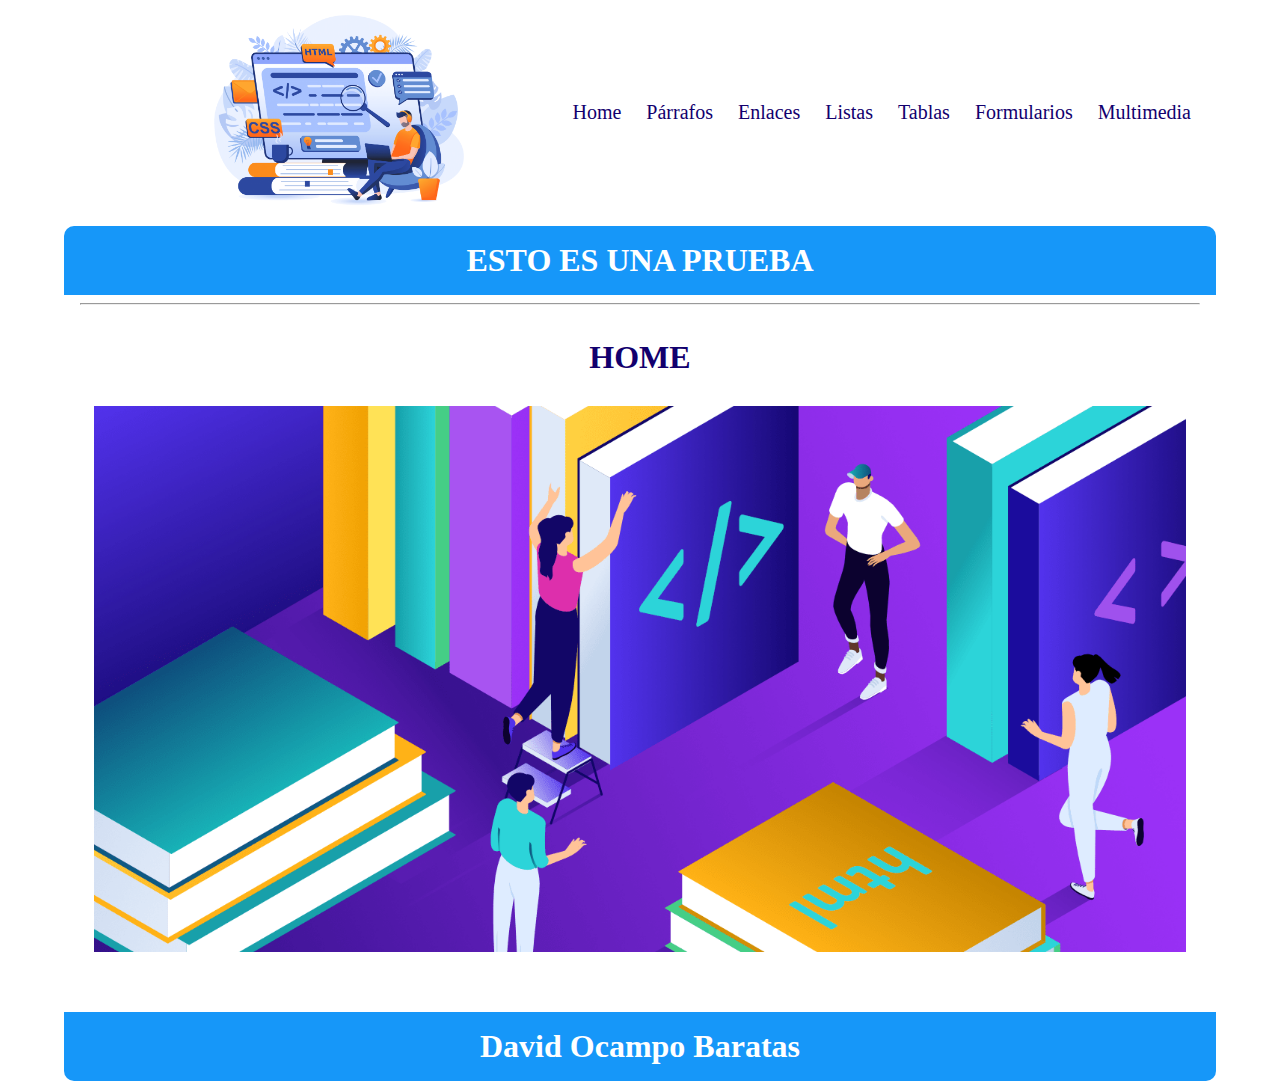
<file: index.html>
<!DOCTYPE html>
<html lang="en">

<head>
    <meta charset="UTF-8">
    <meta name="viewport" content="width=device-width, initial-scale=1.0">
    <title>Curso HTML5-CSS3</title>
    <link rel="stylesheet" href="css/style.css">
</head>

<body>
    <div class="container shadow">
        <header>
            <div class="row align-items-center">
                <div class="col-3 img-padding"><img src="img/logoindex.png" alt="logo" width="250"></div>
                <div class="col-9">
                    <span id="btnmenu" onclick="opendrawer()">&#9776;</span>
                    <nav id="menu">
                        <ul class="text-right">
                            <li>
                                <a href="index.html">
                                    Home
                                </a>
                            </li>
                            <li>
                                <a href="parrafos.html">
                                    Párrafos
                                </a>
                            </li>
                            <li>
                                <a href="enlaces.html">
                                    Enlaces
                                </a>
                            </li>
                            <li>
                                <a href="listas.html">
                                    Listas
                                </a>
                            </li>
                            <li>
                                <a href="tablas.html">
                                    Tablas
                                </a>
                            </li>
                            <li>
                                <a href="formularios.html">
                                    Formularios
                                </a>
                            </li>
                            <li>
                                <a href="multimedia.html">
                                    Multimedia
                                </a>
                            </li>
                        </ul>
                    </nav>
                </div>
            </div>
        </header>
        <main class="shadow">
            <div>
                <h1 class="bg-azul-o text-center text-white py-3 div-radius"> ESTO ES UNA PRUEBA </h1>
            </div>
            <div class="px-3">
                <hr>
            </div>
            <div class="py-3">
                <div id="home">
                    <h1 class="text-center">HOME</h1>
                    <img src="img/logohome.png" alt="logohtmlcss">
                </div>
                
            </div>
        </main>
        <footer>
            <h1 class="bg-azul-o text-center text-white py-3"> David Ocampo Baratas </h1>
            
        </footer>
    </div>
    <script>
        function opendrawer() {
            document.getElementById('menu').style.display = 'block';
            document.getElementById('menu').style.witdh = '100%';
        }
    </script>
   
</body>

</html>
</file>
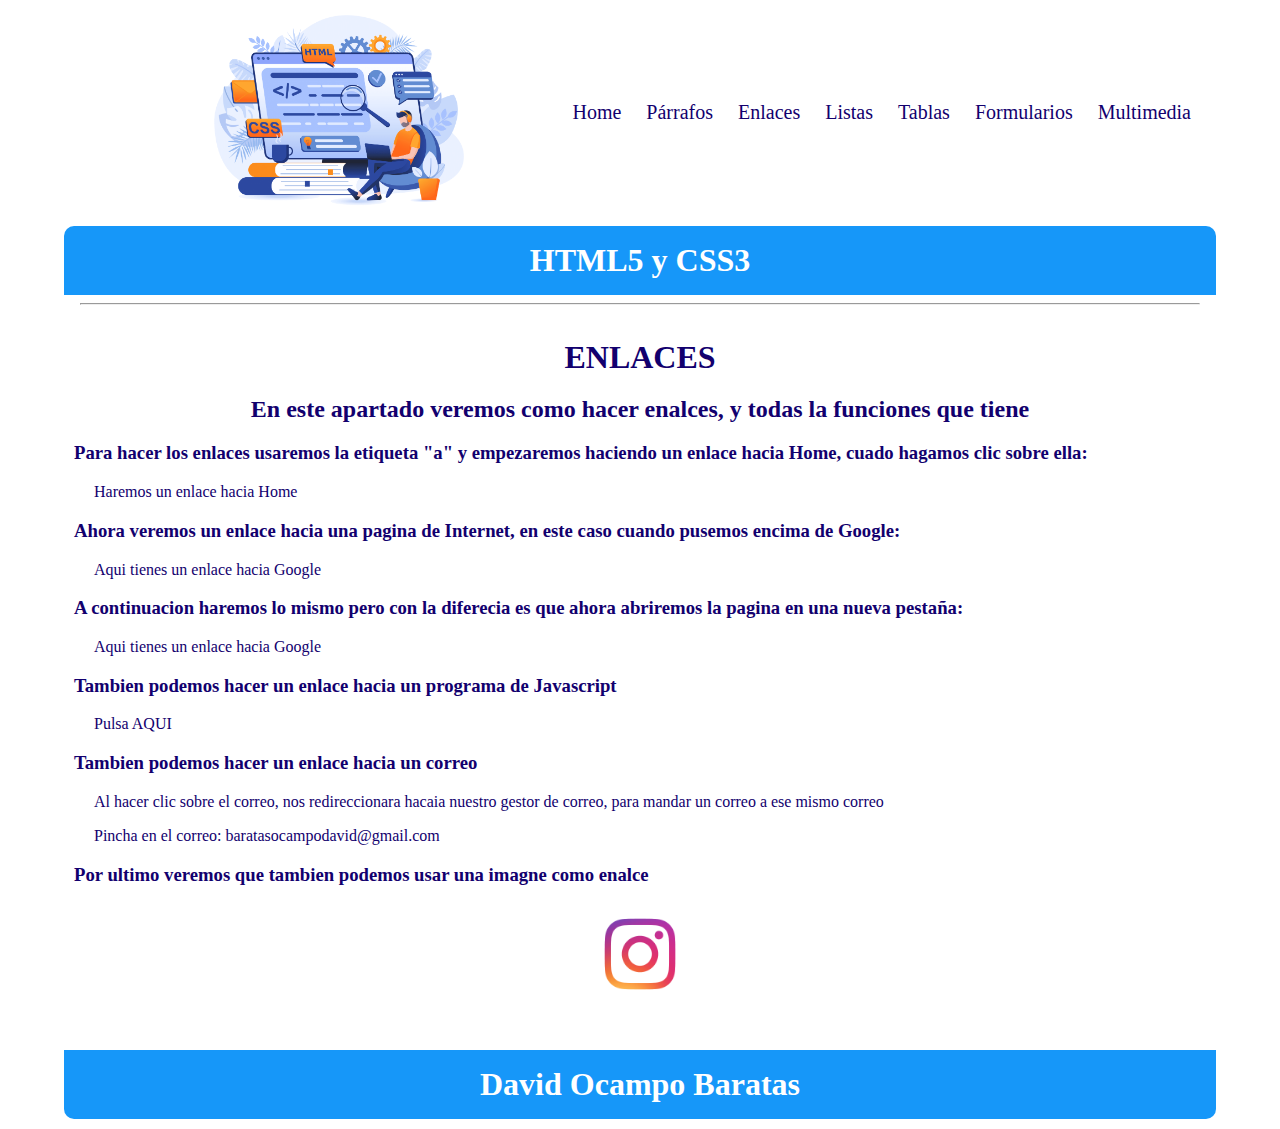
<file: enlaces.html>
<!DOCTYPE html>
<html lang="en">

<head>
    <meta charset="UTF-8">
    <meta name="viewport" content="width=device-width, initial-scale=1.0">
    <title>Curso HTML5-CSS3</title>
    <link rel="stylesheet" href="css/style.css">
</head>

<body>
    <div class="container shadow">
        <header>
            <div class="row align-items-center">
                <div class="col-3 img-padding"><img src="img/logoindex.png" alt="logo" width="250"></div>
                <div class="col-9">
                    <span id="btnmenu" onclick="opendrawer()">&#9776;</span>
                    <nav id="menu">
                        <ul class="text-right">
                            <li>
                                <a href="index.html">
                                    Home
                                </a>
                            </li>
                            <li>
                                <a href="parrafos.html">
                                    Párrafos
                                </a>
                            </li>
                            <li>
                                <a href="enlaces.html">
                                    Enlaces
                                </a>
                            </li>
                            <li>
                                <a href="listas.html">
                                    Listas
                                </a>
                            </li>
                            <li>
                                <a href="tablas.html">
                                    Tablas
                                </a>
                            </li>
                            <li>
                                <a href="formularios.html">
                                    Formularios
                                </a>
                            </li>
                            <li>
                                <a href="multimedia.html">
                                    Multimedia
                                </a>
                            </li>
                        </ul>
                    </nav>
                </div>
            </div>
        </header>
        <main class="shadow">
            <div>
                <h1 class="bg-azul-o text-center text-white py-3 div-radius"> HTML5 y CSS3 </h1>
            </div>
            <div class="px-3">
                <hr>
            </div>
            <div class="py-3">
                <div id="enlaces">

                    <h1 class="text-center">ENLACES</h1>
                    <h2 class="text-center">En este apartado veremos como hacer enalces, y todas la funciones que tiene</h2>

                    <h3>Para hacer los enlaces usaremos la etiqueta "a" y empezaremos haciendo un enlace hacia Home, cuado hagamos clic sobre ella: </h3>
                    <p>&nbsp;&nbsp;&nbsp;&nbsp;&nbsp;Haremos un enlace hacia <a href="index.html" class = "enalce">Home</a></p>
            
                    <h3>Ahora veremos un enlace hacia una pagina de Internet, en este caso cuando pusemos encima de Google:</h3>
                    <p>&nbsp;&nbsp;&nbsp;&nbsp;&nbsp;Aqui tienes un enlace hacia <a href="https://www.google.com/">Google</a></p>

                    <h3>A continuacion haremos lo mismo pero con la diferecia es que ahora abriremos la pagina en una nueva pestaña:</h3>
                    <p>&nbsp;&nbsp;&nbsp;&nbsp;&nbsp;Aqui tienes un enlace hacia <a href="https://www.google.com/" target="_blank">Google</a></p>

                    <h3>Tambien podemos hacer un enlace hacia un programa de Javascript</h3>
                    <p>&nbsp;&nbsp;&nbsp;&nbsp;&nbsp;Pulsa <a href="javascript:alert('Esto es un Javascript')">AQUI</a></p>

                    <h3>Tambien podemos hacer un enlace hacia un correo</h3>
                    <p>&nbsp;&nbsp;&nbsp;&nbsp;&nbsp;Al hacer clic sobre el correo, nos redireccionara hacaia nuestro gestor de correo, para mandar un correo a ese mismo correo</p>
                    <p>&nbsp;&nbsp;&nbsp;&nbsp;&nbsp;<a href="mailto:baratasocampodavid@gmail.com">Pincha en el correo: baratasocampodavid@gmail.com</a></p>

                    <h3>Por ultimo veremos que tambien podemos usar una imagne como enalce</h3>
                    <p class="text-center"> <a href="https://instagram.com/__ocampo._?igshid=OGQ5ZDc2ODk2ZA=="><img class="fotoenlace" src="img/enlacefoto.png"></a></p>


                </div>
                
            </div>
        </main>
        <footer>
            <h1 class="bg-azul-o text-center text-white py-3"> David Ocampo Baratas </h1>
            
        </footer>
    </div>
    <script>
        function opendrawer() {
            document.getElementById('menu').style.display = 'block';
            document.getElementById('menu').style.witdh = '100%';
        }
    </script>
   
</body>

</html>
</file>
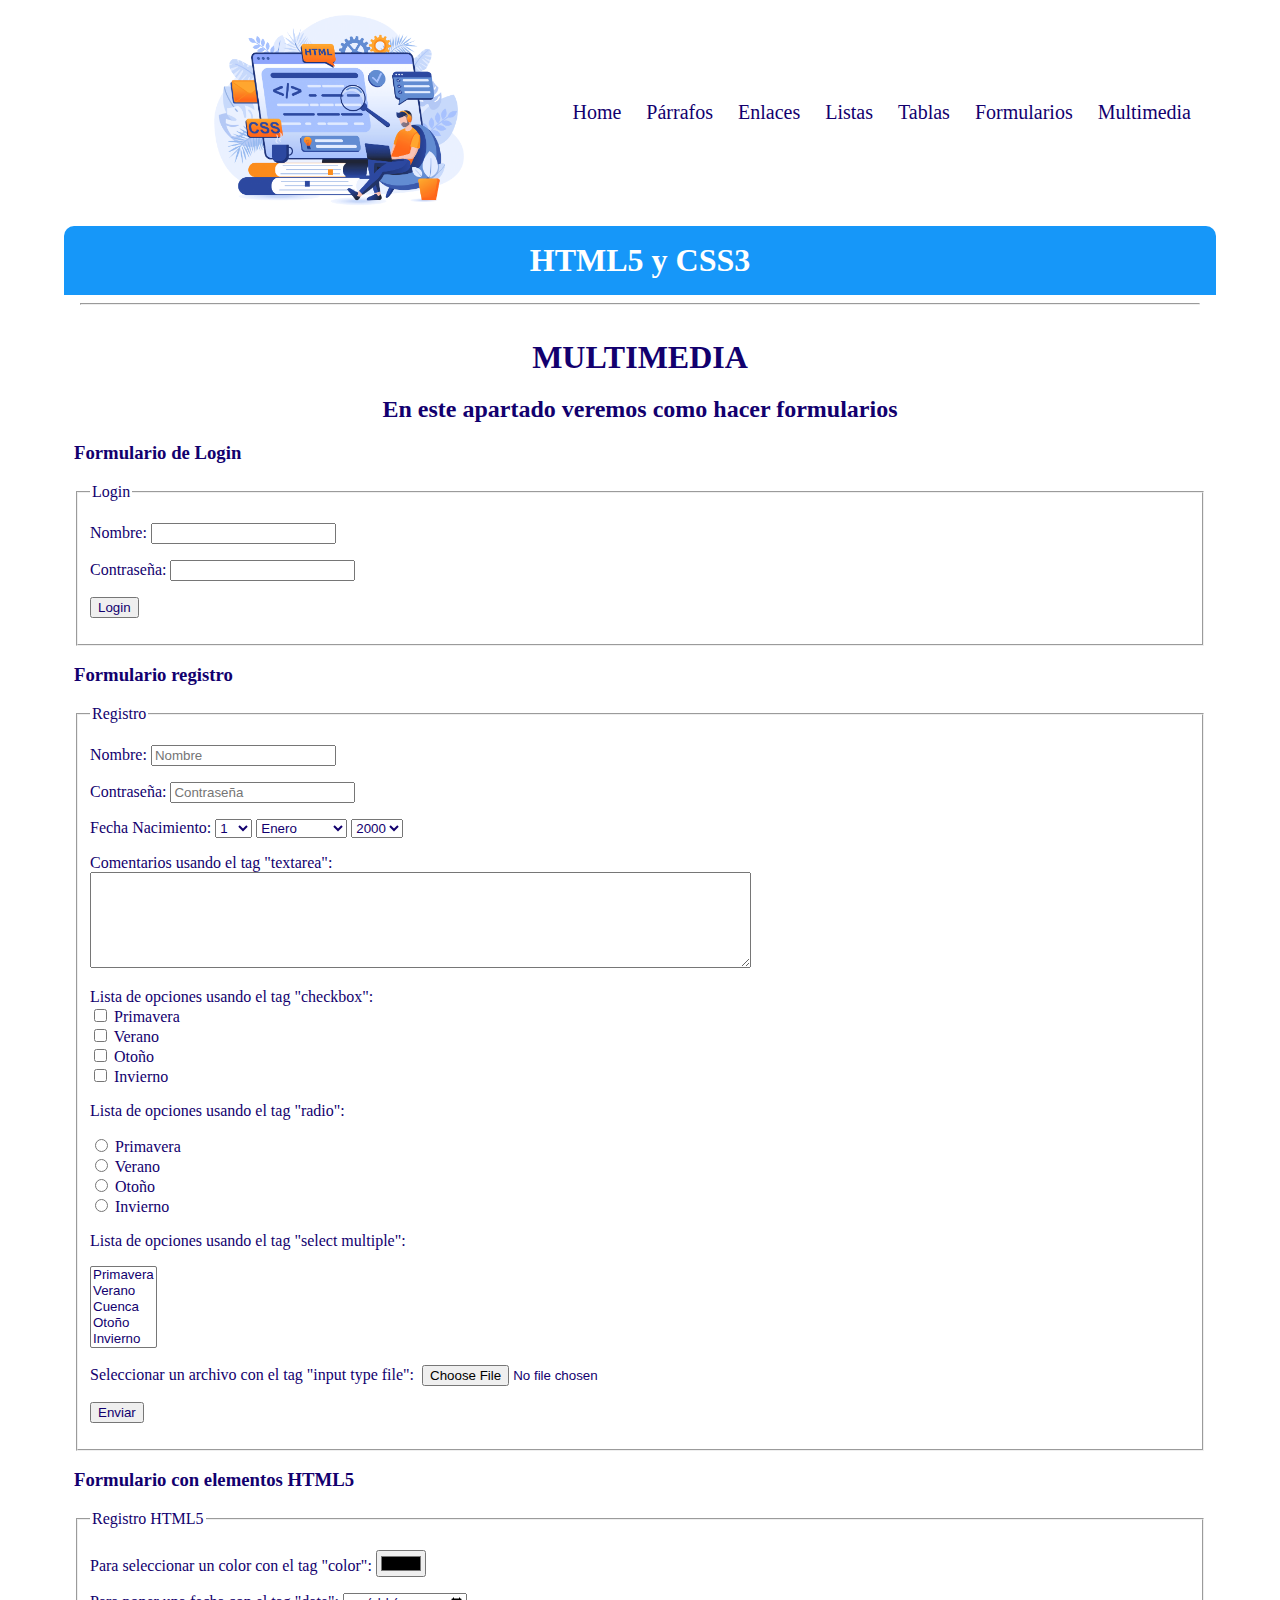
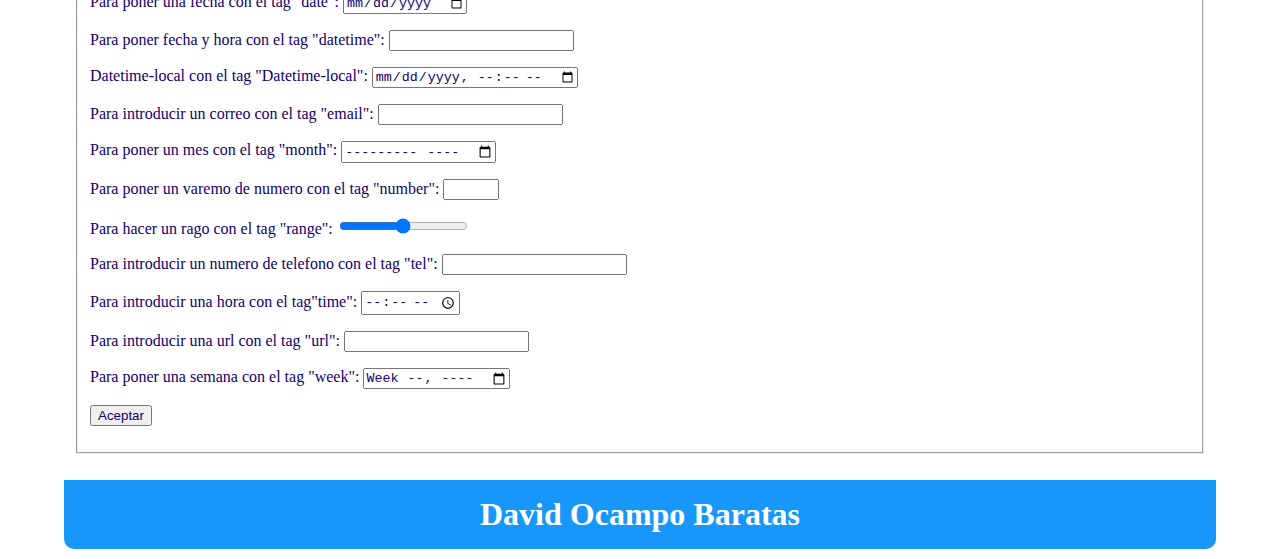
<file: formularios.html>
<!DOCTYPE html>
<html lang="en">

<head>
    <meta charset="UTF-8">
    <meta name="viewport" content="width=device-width, initial-scale=1.0">
    <title>Curso HTML5-CSS3</title>
    <link rel="stylesheet" href="css/style.css">
</head>

<body>
    <div class="container shadow">
        <header>
            <div class="row align-items-center">
                <div class="col-3 img-padding"><img src="img/logoindex.png" alt="logo" width="250"></div>
                <div class="col-9">
                    <span id="btnmenu" onclick="opendrawer()">&#9776;</span>
                    <nav id="menu">
                        <ul class="text-right">
                            <li>
                                <a href="index.html">
                                    Home
                                </a>
                            </li>
                            <li>
                                <a href="parrafos.html">
                                    Párrafos
                                </a>
                            </li>
                            <li>
                                <a href="enlaces.html">
                                    Enlaces
                                </a>
                            </li>
                            <li>
                                <a href="listas.html">
                                    Listas
                                </a>
                            </li>
                            <li>
                                <a href="tablas.html">
                                    Tablas
                                </a>
                            </li>
                            <li>
                                <a href="formularios.html">
                                    Formularios
                                </a>
                            </li>
                            <li>
                                <a href="multimedia.html">
                                    Multimedia
                                </a>
                            </li>
                        </ul>
                    </nav>
                </div>
            </div>
        </header>
        <main class="shadow">
            <div>
                <h1 class="bg-azul-o text-center text-white py-3 div-radius"> HTML5 y CSS3 </h1>
            </div>
            <div class="px-3">
                <hr>
            </div>
            <div class="py-3">
                <div id="formularios" class="py-3">
                    <h1 class="text-center">MULTIMEDIA</h1>
                    <h2 class="text-center">En este apartado veremos como hacer formularios</h2>

                    <form>
                        <h3>Formulario de Login</h3>
                        <fieldset>
                            <legend>
                                Login
                            </legend>
                            <p>Nombre: <input type="text" name="nombre"></p>
                            <p>Contraseña: <input type="password" name="contrasena"></p>
                            <p><input type="submit" value="Login"></p>
                        </fieldset>

                    </form>

                    <form>
                        <h3>Formulario registro</h3>
                        <fieldset>
                            <legend>
                                Registro
                            </legend>
                            <p>Nombre: <input type="text" name="nombre" placeholder="Nombre"></p>
                            <p>Contraseña: <input type="password" name="clave" placeholder="Contraseña"></p>
                            <p>Fecha Nacimiento:
                                <select name="dia">
                                    <option value="1">1</option>
                                    <option value="2">2</option>
                                    <option value="3">3</option>
                                    <option value="4">4</option>
                                    <option value="5">5</option>
                                    <option value="6">6</option>
                                    <option value="7">7</option>
                                    <option value="8">8</option>
                                    <option value="9">9</option>
                                    <option value="10">10</option>
                                    <option value="11">11</option>
                                    <option value="12">12</option>
                                    <option value="13">13</option>
                                    <option value="14">14</option>
                                    <option value="15">15</option>
                                    <option value="16">16</option>
                                    <option value="17">17</option>
                                    <option value="18">18</option>
                                    <option value="19">19</option>
                                    <option value="20">20</option>
                                    <option value="21">21</option>
                                    <option value="22">22</option>
                                    <option value="23">23</option>
                                    <option value="24">24</option>
                                    <option value="25">25</option>
                                    <option value="26">26</option>
                                    <option value="27">27</option>
                                    <option value="28">28</option>
                                    <option value="29">29</option>
                                    <option value="30">30</option>
                                    <option value="31">31</option>
                                </select>
                                <select name="mes">
                                    <option value="1">Enero</option> 
                                        <option value="2">Febrero</option> 
                                        <option value="3">Marzo</option> 
                                        <option value="4">Abril</option> 
                                        <option value="5">Mayo</option> 
                                        <option value="6">Junio</option> 
                                        <option value="7">Julio</option> 
                                        <option value="8">Agosto</option> 
                                        <option value="9">Septiembre</option>
                                        <option value="10">Octubre</option>
                                        <option value="11">Noviembre</option> 
                                        <option value="12">Diciembre</option>
                                </select>
                                <select name="ano">
                                    <option value="2000">2000</option> 
                                        <option value="2001">2001</option> 
                                        <option value="2002">2002</option> 
                                        <option value="2003">2003</option> 
                                        <option value="2004">2004</option> 
                                        <option value="2005">2005</option> 
                                        <option value="2006">2006</option> 
                                        <option value="2007">2007</option> 
                                        <option value="2008">2008</option> 
                                        <option value="2009">2009</option> 
                                        <option value="2010">2010</option> 
                                        <option value="2011">2011</option> 
                                        <option value="2012">2012</option> 
                                        <option value="2013">2013</option> 
                                        <option value="2014">2014</option> 
                                        <option value="2015">2015</option> 
                                        <option value="2016">2016</option> 
                                        <option value="2017">2017</option> 
                                        <option value="2018">2018</option> 
                                        <option value="2019">2019</option> 
                                        <option value="2020">2020</option> 
                                        <option value="2021">2021</option> 
                                        <option value="2022">2022</option> 
                                        <option value="2023">2023</option>
                                </select>
                            <p>Comentarios usando el tag "textarea":<br><textarea name="comentario" cols="80" rows="6"></textarea></p>
                            <p>Lista de opciones usando el tag "checkbox":<br>
                                <input type="checkbox" name="Primavera"> Primavera <br>
                                <input type="checkbox" name="Verano"> Verano <br>
                                <input type="checkbox" name="Otoño"> Otoño <br>
                                <input type="checkbox" name="Invierno"> Invierno <br>
                            </p>
                            <p>Lista de opciones usando el tag "radio":</p>
                            <input type="radio" name="Primavera"> Primavera <br>
                            <input type="radio" name="Verano"> Verano <br>
                            <input type="radio" name="Otoño"> Otoño <br>
                            <input type="radio" name="Invierno"> Invierno <br></p>
                            <p>Lista de opciones usando el tag "select multiple":<br></p>
                            <select name="provincia" multiple size="5">
                                <option value="Primavera">Primavera</option>
                                <option value="Verano">Verano</option>
                                <option value="Cuenca">Cuenca</option>
                                <option value="Otoño">Otoño</option>
                                <option value="Invierno">Invierno</option>
                            </select>
                            <p>Seleccionar un archivo con el tag "input type file": &nbsp;<input type="file" name="archivo"></p>
                            <p><input type="submit" value="Enviar"></p>
                        </fieldset>
                    </form>

                    
                    <h3>Formulario con elementos HTML5</h3>
                    <form>
                        <fieldset>
                            <legend>Registro HTML5</legend>
                            <p><label for="">Para seleccionar un color con el tag "color":</label> <input type="color" name="color"></p>
                            <p><label for="">Para poner una fecha con el tag "date":</label> <input type="date" name="date"></p>
                            <p><label for="">Para poner fecha y hora con el tag "datetime":</label> <input type="datetime" name="datetime"></p>
                            <p><label for="">Datetime-local con el tag "Datetime-local":</label> <input type="datetime-local" name="datetime-local"
                                    id=""></p>
                            <p><label for="">Para introducir un correo con el tag "email":</label> <input type="email" name="email"></p>
                            <p><label for="">Para poner un mes con el tag "month":</label> <input type="month" name="month"></p>
                            <p><label for="">Para poner un varemo de numero con el tag "number":</label> <input type="number" name="number" step="1" min="0" max="10"></p>
                            <p><label for="">Para hacer un rago con el tag "range":</label> <input type="range" name="range" step="2" min="0" max="100 "></p>
                            <p><label for="">Para introducir un numero de telefono con el tag "tel":</label> <input type="tel" name="tel"></p>
                            <p><label for="">Para introducir una hora con el tag"time":</label> <input type="time" name="time"></p>
                            <p><label for="">Para introducir una url con el tag "url":</label> <input type="url" name="url"></p>
                            <p><label for="">Para poner una semana con el tag "week":</label> <input type="week" name="week"></p>
                            <p><input type="submit" value="Aceptar"></p>
                        </fieldset>
                    </form>
                </div>
            </div>
        </main>
        <footer>
            <h1 class="bg-azul-o text-center text-white py-3"> David Ocampo Baratas </h1>
            
        </footer>
    </div>
    <script>
        function opendrawer() {
            document.getElementById('menu').style.display = 'block';
            document.getElementById('menu').style.witdh = '100%';
        }
    </script>
   
</body>

</html>
</file>
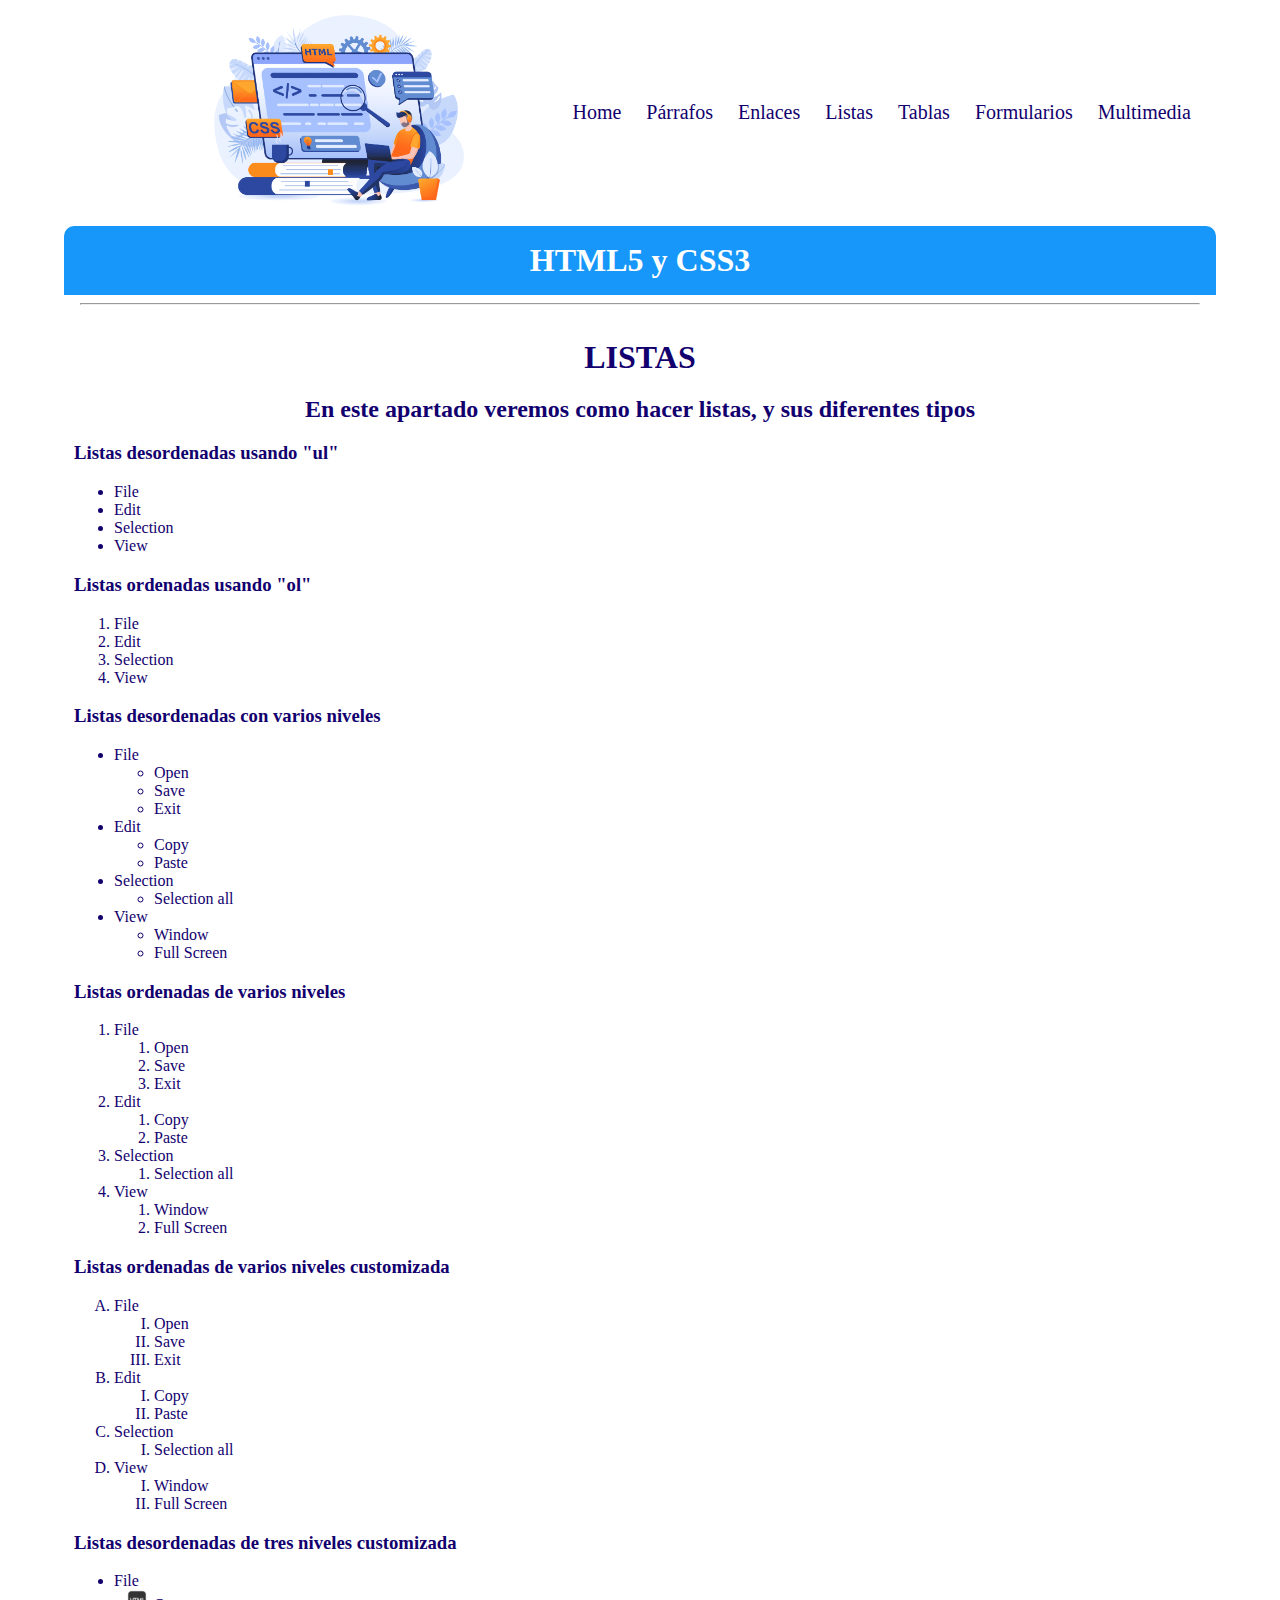
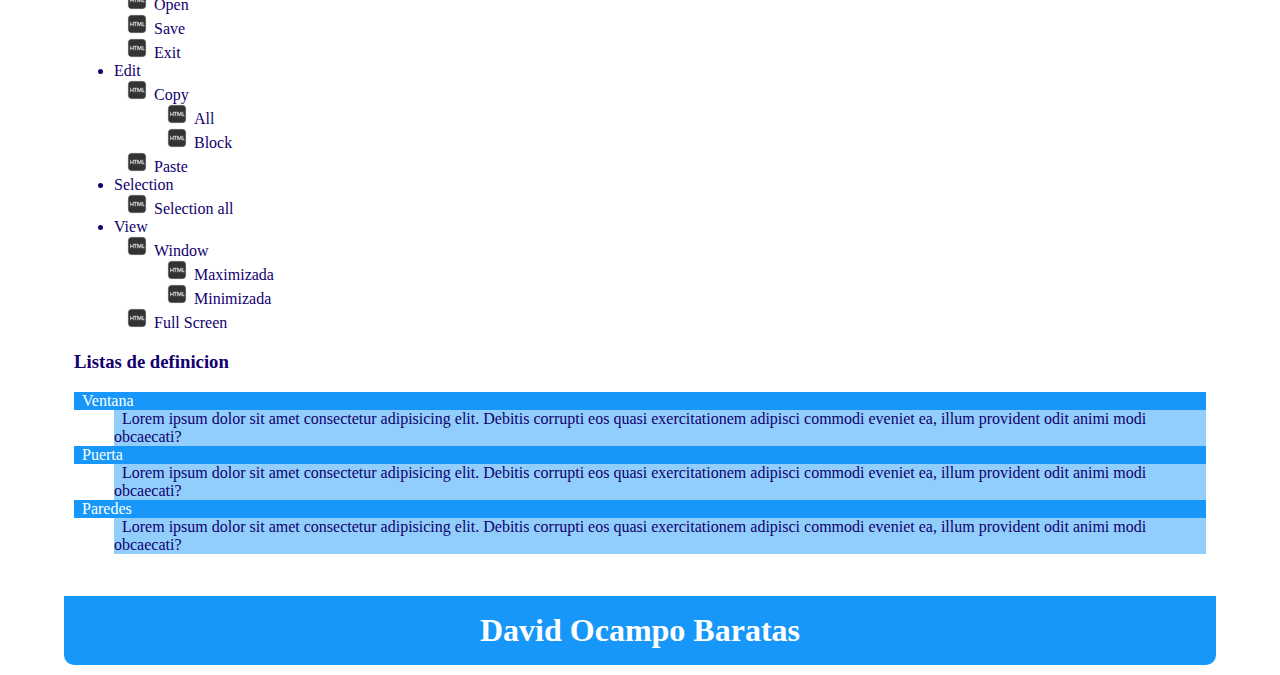
<file: listas.html>
<!DOCTYPE html>
<html lang="en">

<head>
    <meta charset="UTF-8">
    <meta name="viewport" content="width=device-width, initial-scale=1.0">
    <title>Curso HTML5-CSS3</title>
    <link rel="stylesheet" href="css/style.css">
</head>

<body>
    <div class="container shadow">
        <header>
            <div class="row align-items-center">
                <div class="col-3 img-padding"><img src="img/logoindex.png" alt="logo" width="250"></div>
                <div class="col-9">
                    <span id="btnmenu" onclick="opendrawer()">&#9776;</span>
                    <nav id="menu">
                        <ul class="text-right">
                            <li>
                                <a href="index.html">
                                    Home
                                </a>
                            </li>
                            <li>
                                <a href="parrafos.html">
                                    Párrafos
                                </a>
                            </li>
                            <li>
                                <a href="enlaces.html">
                                    Enlaces
                                </a>
                            </li>
                            <li>
                                <a href="listas.html">
                                    Listas
                                </a>
                            </li>
                            <li>
                                <a href="tablas.html">
                                    Tablas
                                </a>
                            </li>
                            <li>
                                <a href="formularios.html">
                                    Formularios
                                </a>
                            </li>
                            <li>
                                <a href="multimedia.html">
                                    Multimedia
                                </a>
                            </li>
                        </ul>
                    </nav>
                </div>
            </div>
        </header>
        <main class="shadow">
            <div>
                <h1 class="bg-azul-o text-center text-white py-3 div-radius"> HTML5 y CSS3 </h1>
            </div>
            <div class="px-3">
                <hr>
            </div>
            <div class="py-3">
                <div id="enlaces">

                    <h1 class="text-center">LISTAS</h1>
                    <h2 class="text-center">En este apartado veremos como hacer listas, y sus diferentes tipos</h2>

                    <h3>Listas desordenadas usando "ul"</h3>
                    <ul>
                        <li>File</li>
                        <li>Edit</li>
                        <li>Selection</li>
                        <li>View</li>
                    </ul>

                    <h3>Listas ordenadas usando "ol"</h3>
                    <ol>
                        <li>File</li>
                        <li>Edit</li>
                        <li>Selection</li>
                        <li>View</li>
                    </ol>

                    <h3>Listas desordenadas con varios niveles</h3>
                    <ul>
                        <li>File
                            <ul>
                                <li>Open</li>
                                <li>Save</li>
                                <li>Exit</li>
                            </ul>
                        </li>
                        <li>Edit
                            <ul>
                                <li>Copy</li>
                                <li>Paste</li>
                            </ul>
                        </li>
                        <li>Selection
                            <ul>
                                <li>Selection all</li>
                            </ul>
                        </li>
                        <li>View
                            <ul>
                                <li>Window</li>
                                <li>Full Screen</li>
                            </ul>
                        </li>
                    </ul>

                    <h3>Listas ordenadas de varios niveles</h3>
                    <ol>
                        <li>File
                            <ol>
                                <li>Open</li>
                                <li>Save</li>
                                <li>Exit</li>
                            </ol>
                        </li>
                        <li>Edit
                            <ol>
                                <li>Copy</li>
                                <li>Paste</li>
                            </ol>
                        </li>
                        <li>Selection
                            <ol>
                                <li>Selection all</li>
                            </ol>
                        </li>
                        <li>View
                            <ol>
                                <li>Window</li>
                                <li>Full Screen</li>
                            </ol>
                        </li>
                    </ol>

                    <h3>Listas ordenadas de varios niveles customizada</h3>
                    <div id="listaOdenadaCustom">
                        <ol>
                            <li>File
                                <ol>
                                    <li>Open</li>
                                    <li>Save</li>
                                    <li>Exit</li>
                                </ol>
                            </li>
                            <li>Edit
                                <ol>
                                    <li>Copy</li>
                                    <li>Paste</li>
                                </ol>
                            </li>
                            <li>Selection
                                <ol>
                                    <li>Selection all</li>
                                </ol>
                            </li>
                            <li>View
                                <ol>
                                    <li>Window</li>
                                    <li>Full Screen</li>
                                </ol>
                            </li>
                        </ol>
                    </div>

                    <h3>Listas desordenadas de tres niveles customizada</h3>
                    <div id="listaDesordenadaCustom">
                        <ul>
                            <li>File
                                <ul>
                                    <li>Open</li>
                                    <li>Save</li>
                                    <li>Exit</li>
                                </ul>
                            </li>
                            <li>Edit
                                <ul>
                                    <li>Copy
                                        <ul>
                                            <li>All</li>
                                            <li>Block</li>
                                        </ul>
                                    </li>
                                    <li>Paste</li>
                                </ul>
                            </li>
                            <li>Selection
                                <ul>
                                    <li>Selection all</li>
                                </ul>
                            </li>
                            <li>View
                                <ul>
                                    <li>Window
                                        <ul>
                                            <li>Maximizada</li>
                                            <li>Minimizada</li>
                                        </ul>
                                    </li>
                                    <li>Full Screen</li>
                                </ul>
                            </li>
                        </ul>
                    </div>
                    
                    <h3>Listas de definicion</h3>
                    <dl id="listaDefinicion">
                        <dt>&nbsp;&nbsp;Ventana</dt>
                        <dd>&nbsp;&nbsp;Lorem ipsum dolor sit amet consectetur adipisicing elit. Debitis corrupti eos quasi exercitationem adipisci commodi eveniet ea, illum provident odit animi modi obcaecati?</dd>

                        <dt>&nbsp;&nbsp;Puerta</dt>
                        <dd>&nbsp;&nbsp;Lorem ipsum dolor sit amet consectetur adipisicing elit. Debitis corrupti eos quasi exercitationem adipisci commodi eveniet ea, illum provident odit animi modi obcaecati?</dd>

                        <dt>&nbsp;&nbsp;Paredes</dt>
                        <dd>&nbsp;&nbsp;Lorem ipsum dolor sit amet consectetur adipisicing elit. Debitis corrupti eos quasi exercitationem adipisci commodi eveniet ea, illum provident odit animi modi obcaecati?</dd>
                    </dl>                    
                </div>
                
            </div>
        </main>
        <footer>
            <h1 class="bg-azul-o text-center text-white py-3"> David Ocampo Baratas </h1>
            
        </footer>
    </div>
    <script>
        function opendrawer() {
            document.getElementById('menu').style.display = 'block';
            document.getElementById('menu').style.witdh = '100%';
        }
    </script>
   
</body>

</html>
</file>
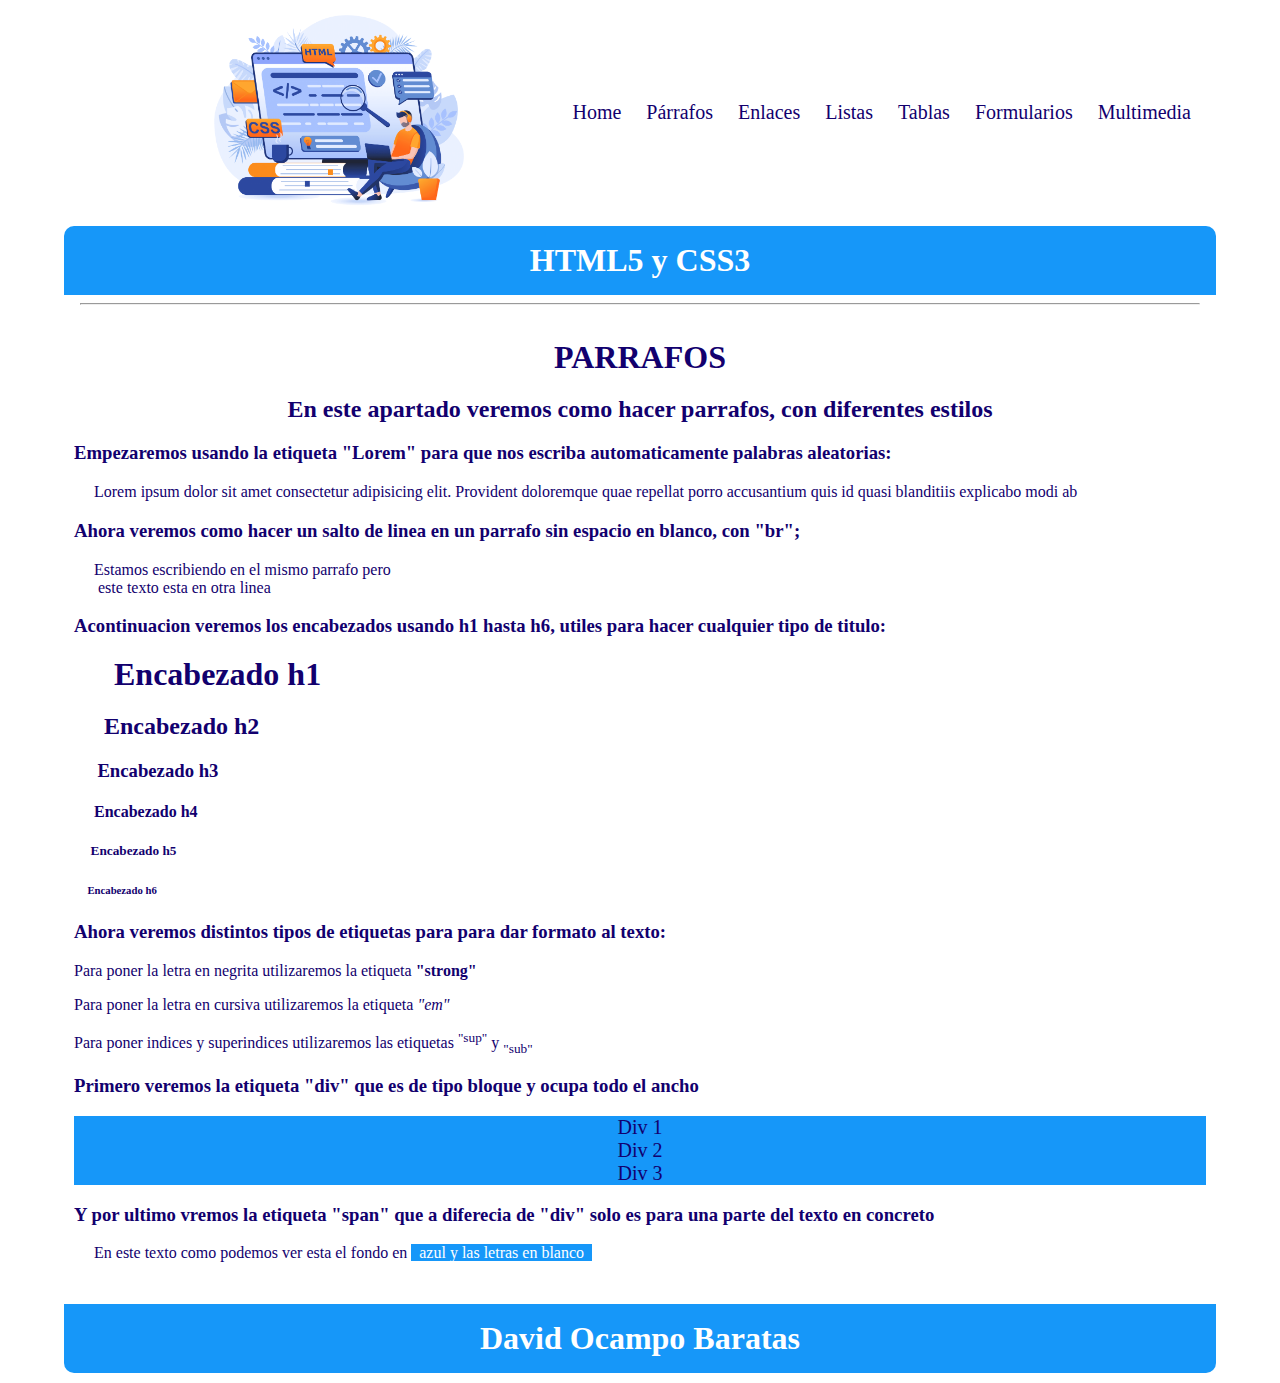
<file: parrafos.html>
<!DOCTYPE html>
<html lang="en">

<head>
    <meta charset="UTF-8">
    <meta name="viewport" content="width=device-width, initial-scale=1.0">
    <title>Curso HTML5-CSS3</title>
    <link rel="stylesheet" href="css/style.css">
</head>

<body>
    <div class="container shadow">
        <header>
            <div class="row align-items-center">
                <div class="col-3 img-padding"><img src="img/logoindex.png" alt="logo" width="250"></div>
                <div class="col-9">
                    <span id="btnmenu" onclick="opendrawer()">&#9776;</span>
                    <nav id="menu">
                        <ul class="text-right">
                            <li>
                                <a href="index.html">
                                    Home
                                </a>
                            </li>
                            <li>
                                <a href="parrafos.html">
                                    Párrafos
                                </a>
                            </li>
                            <li>
                                <a href="enlaces.html">
                                    Enlaces
                                </a>
                            </li>
                            <li>
                                <a href="listas.html">
                                    Listas
                                </a>
                            </li>
                            <li>
                                <a href="tablas.html">
                                    Tablas
                                </a>
                            </li>
                            <li>
                                <a href="formularios.html">
                                    Formularios
                                </a>
                            </li>
                            <li>
                                <a href="multimedia.html">
                                    Multimedia
                                </a>
                            </li>
                        </ul>
                    </nav>
                </div>
            </div>
        </header>
        <main class="shadow">
            <div>
                <h1 class="bg-azul-o text-center text-white py-3 div-radius"> HTML5 y CSS3 </h1>
            </div>
            <div class="px-3">
                <hr>
            </div>
            <div class="py-3">
                <div id="parrafos">

                    <h1 class="text-center">PARRAFOS</h1>
                    <h2 class="text-center">En este apartado veremos como hacer parrafos, con diferentes estilos</h2>

                    <h3>Empezaremos usando la etiqueta "Lorem" para que nos escriba automaticamente palabras aleatorias: </h3>
                    &nbsp;&nbsp;&nbsp;&nbsp;&nbsp;Lorem ipsum dolor sit amet consectetur adipisicing elit. Provident doloremque quae repellat porro accusantium quis id quasi blanditiis explicabo modi ab
                    
                    <h3>Ahora veremos como hacer un salto de linea en un parrafo sin espacio en blanco, con "br"; </h3> 
                    <p>&nbsp;&nbsp;&nbsp;&nbsp;&nbsp;Estamos escribiendo en el mismo parrafo pero<br>  &nbsp;&nbsp;&nbsp;&nbsp;&nbsp; este texto esta en otra linea</br></p>

                    <h3>Acontinuacion veremos los encabezados usando h1 hasta h6, utiles para hacer cualquier tipo de titulo:</h3>
                    <h1>&nbsp;&nbsp;&nbsp;&nbsp;&nbsp;Encabezado h1</h1>
                    <h2>&nbsp;&nbsp;&nbsp;&nbsp;&nbsp;Encabezado h2</h2>
                    <h3>&nbsp;&nbsp;&nbsp;&nbsp;&nbsp;Encabezado h3</h3>
                    <h4>&nbsp;&nbsp;&nbsp;&nbsp;&nbsp;Encabezado h4</h4>
                    <h5>&nbsp;&nbsp;&nbsp;&nbsp;&nbsp;Encabezado h5</h5>
                    <h6>&nbsp;&nbsp;&nbsp;&nbsp;&nbsp;Encabezado h6</h6>

                    <h3>Ahora veremos distintos tipos de etiquetas para para dar formato al texto:</h3>
                    <p>Para poner la letra en negrita utilizaremos la etiqueta <strong>"strong"</strong></p>
                    <p>Para poner la letra en cursiva utilizaremos la etiqueta <em>"em"</em></p>
                    <p>Para poner indices y superindices utilizaremos las etiquetas <sup>"sup"</sup> y <sub>"sub"</sub></p>
                   
                    <h3>Primero veremos la etiqueta "div" que es de tipo bloque y ocupa todo el ancho</h3>
                    <div class="parrafos-bg-div-azul">Div 1</div>
                    <div class="parrafos-bg-div-azul">Div 2</div>
                    <div class="parrafos-bg-div-azul">Div 3</Div>

                    <h3>Y por ultimo vremos la etiqueta "span" que a diferecia de "div" solo es para una parte del texto en concreto</h3>
                    <p>&nbsp;&nbsp;&nbsp;&nbsp;&nbsp;En este texto como podemos ver esta el fondo en <span class="parrafos-span">&nbsp azul y las letras en blanco &nbsp</span></p>

                </div>
                
            </div>
        </main>
        <footer>
            <h1 class="bg-azul-o text-center text-white py-3"> David Ocampo Baratas </h1>
            
        </footer>
    </div>
    <script>
        function opendrawer() {
            document.getElementById('menu').style.display = 'block';
            document.getElementById('menu').style.witdh = '100%';
        }
    </script>
   
</body>

</html>
</file>
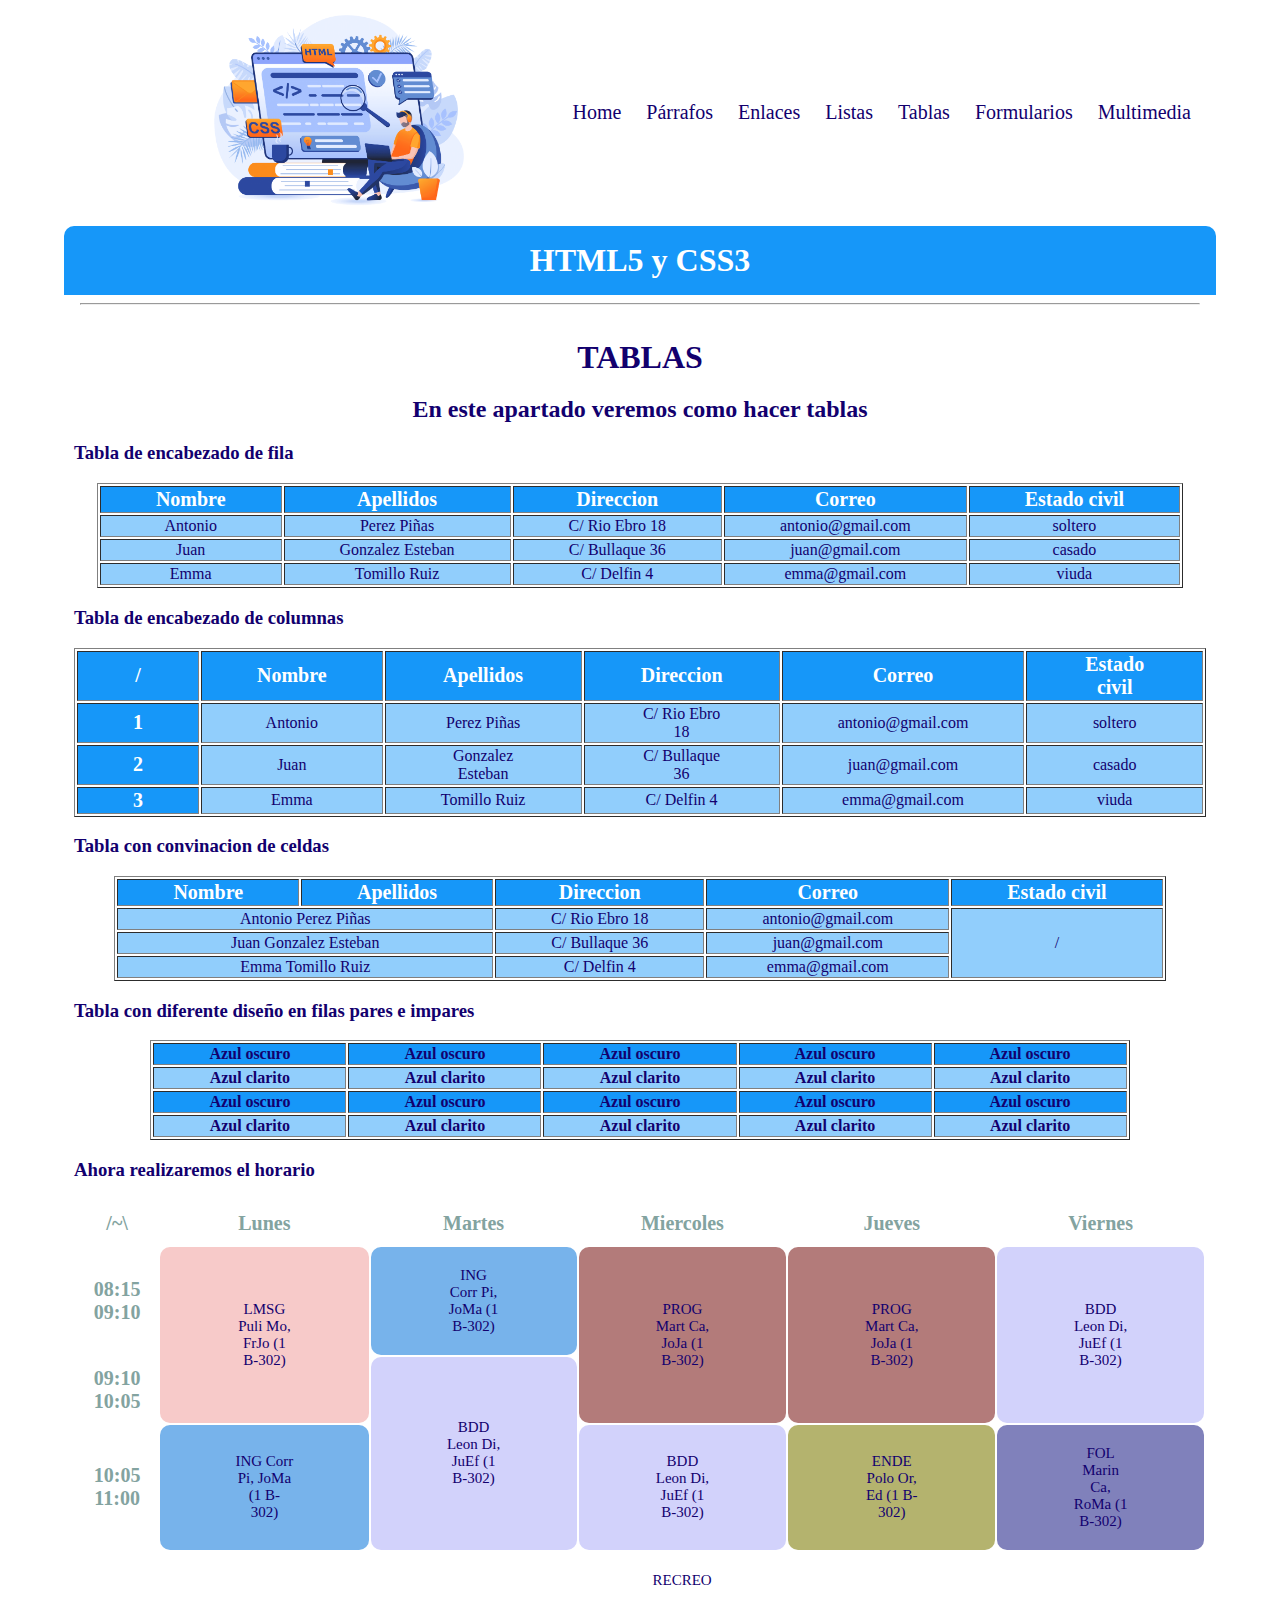
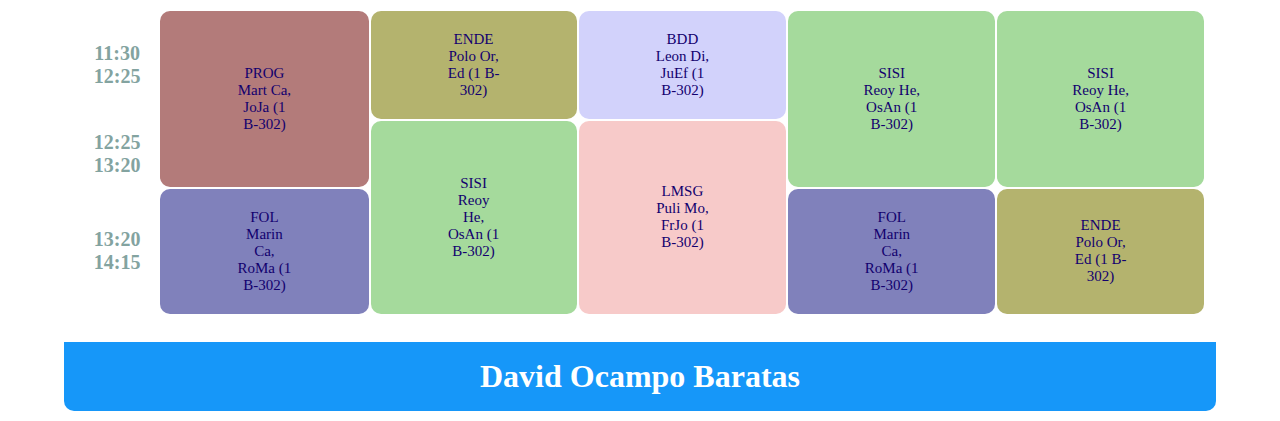
<file: tablas.html>
<!DOCTYPE html>
<html lang="en">

<head>
    <meta charset="UTF-8">
    <meta name="viewport" content="width=device-width, initial-scale=1.0">
    <title>Curso HTML5-CSS3</title>
    <link rel="stylesheet" href="css/style.css">
</head>

<body>
    <div class="container shadow">
        <header>
            <div class="row align-items-center">
                <div class="col-3 img-padding"><img src="img/logoindex.png" alt="logo" width="250"></div>
                <div class="col-9">
                    <span id="btnmenu" onclick="opendrawer()">&#9776;</span>
                    <nav id="menu">
                        <ul class="text-right">
                            <li>
                                <a href="index.html">
                                    Home
                                </a>
                            </li>
                            <li>
                                <a href="parrafos.html">
                                    Párrafos
                                </a>
                            </li>
                            <li>
                                <a href="enlaces.html">
                                    Enlaces
                                </a>
                            </li>
                            <li>
                                <a href="listas.html">
                                    Listas
                                </a>
                            </li>
                            <li>
                                <a href="tablas.html">
                                    Tablas
                                </a>
                            </li>
                            <li>
                                <a href="formularios.html">
                                    Formularios
                                </a>
                            </li>
                            <li>
                                <a href="multimedia.html">
                                    Multimedia
                                </a>
                            </li>
                        </ul>
                    </nav>
                </div>
            </div>
        </header>
        <main class="shadow">
            <div>
                <h1 class="bg-azul-o text-center text-white py-3 div-radius"> HTML5 y CSS3 </h1>
            </div>
            <div class="px-3">
                <hr>
            </div>
            <div class="py-3">
                <div id="enlaces">

                    <h1 class="text-center">TABLAS</h1>
                    <h2 class="text-center">En este apartado veremos como hacer tablas</h2>
                
                    <h3>Tabla de encabezado de fila</h3>
                    <table border="1" class="tabla tabla-th tabla-td tabla-padding">
                        <tr>
                            <th>Nombre</th>
                            <th>Apellidos</th>
                            <th>Direccion</th>
                            <th>Correo</th>
                            <th>Estado civil</th>
                        </tr>
                        <tr>
                            <td>Antonio</td>
                            <td>Perez Piñas</td>
                            <td>C/ Rio Ebro 18</td>
                            <td>antonio@gmail.com</td>
                            <td>soltero</td>
                        </tr>
                        <tr>
                            <td>Juan</td>
                            <td>Gonzalez Esteban</td>
                            <td>C/ Bullaque 36</td>
                            <td>juan@gmail.com</td>
                            <td>casado</td>
                        </tr>
                        <tr>
                            <td>Emma</td>
                            <td>Tomillo Ruiz</td>
                            <td>C/ Delfin 4</td>
                            <td>emma@gmail.com</td>
                            <td>viuda</td>
                        </tr>
                    </table>

                    <h3>Tabla de encabezado de columnas</h3>
                    <table border="1" class="tabla tabla-th tabla-td tabla-padding">
                        <tr>
                            <th>/</th>
                            <th>Nombre</th>
                            <th>Apellidos</th>
                            <th>Direccion</th>
                            <th>Correo</th> 
                            <th>Estado civil</th>                    
                        </tr>
                        <tr>
                            <th>1</th>
                            <td>Antonio</td>
                            <td>Perez Piñas</td>
                            <td>C/ Rio Ebro 18</td>
                            <td>antonio@gmail.com</td>
                            <td>soltero</td>
                        </tr>
                        <tr>
                            <th>2</th>
                            <td>Juan</td>
                            <td>Gonzalez Esteban</td>
                            <td>C/ Bullaque 36</td>
                            <td>juan@gmail.com</td>
                            <td>casado</td>
                        </tr>
                        <tr>
                            <th>3</th>
                            <td>Emma</td>
                            <td>Tomillo Ruiz</td>
                            <td>C/ Delfin 4</td>
                            <td>emma@gmail.com</td>
                            <td>viuda</td>
                        </tr>
                    </table>

                    <h3>Tabla con convinacion de celdas</h3>
                    <table border="1" class="tabla tabla-th tabla-td tabla-padding">
                        <tr>
                            <th>Nombre</th>
                            <th>Apellidos</th>
                            <th>Direccion</th>
                            <th>Correo</th> 
                            <th>Estado civil</th>  
                        </tr>
                        <tr>
                            <td colspan="2">Antonio Perez Piñas</td>
                            <td>C/ Rio Ebro 18</td>
                            <td>antonio@gmail.com</td>
                            <td rowspan="3">/</td>   
                        </tr>
                        <tr>
                            <td colspan="2">Juan Gonzalez Esteban</td>
                            <td>C/ Bullaque 36</td>
                            <td>juan@gmail.com</td>
                        </tr>
                        <tr>
                            <td colspan="2">Emma Tomillo Ruiz</td>
                            <td>C/ Delfin 4</td>
                            <td>emma@gmail.com</td>
                                                  
                        </tr>
                    </table>

                    <h3>Tabla con diferente diseño en filas pares e impares</h3>
                    <table border="1" class="tabla tabla-par tabla-impar tabla-padding">
                        <tr>
                            <th>Azul oscuro</th>
                            <th>Azul oscuro</th>
                            <th>Azul oscuro</th>
                            <th>Azul oscuro</th>
                            <th>Azul oscuro</th>
                        </tr>
                        <tr>
                            <th>Azul clarito</th>
                            <th>Azul clarito</th>
                            <th>Azul clarito</th>
                            <th>Azul clarito</th>
                            <th>Azul clarito</th>
                        </tr>
                        <tr>
                            <th>Azul oscuro</th>
                            <th>Azul oscuro</th>
                            <th>Azul oscuro</th>
                            <th>Azul oscuro</th>
                            <th>Azul oscuro</th>
                        </tr>
                        <tr>
                            <th>Azul clarito</th>
                            <th>Azul clarito</th>
                            <th>Azul clarito</th>
                            <th>Azul clarito</th>
                            <th>Azul clarito</th>
                        </tr>
                    </table>

                    <h3>Ahora realizaremos el horario</h3>
                    <table class="horario">
                        <tr>
                            <th>/~\</th>
                            <th>Lunes</th>
                            <th>Martes</th>
                            <th>Miercoles</th>
                            <th>Jueves</th>
                            <th>Viernes</th>
                        </tr>
                        <tr>
                            <th>08:15 09:10</th>
                            <td class="lm" rowspan="2">LMSG Puli Mo, FrJo (1 B-302)</td>
                            <td class="ing" >ING Corr Pi, JoMa (1 B-302)</td>
                            <td class="prog" rowspan="2">PROG Mart Ca, JoJa (1 B-302)</td>
                            <td class="prog" rowspan="2">PROG Mart Ca, JoJa (1 B-302)</td>
                            <td class="bdd" rowspan="2">BDD Leon Di, JuEf (1 B-302)</td>
                        </tr>
                        <tr>
                            <th>09:10  10:05</th>
                            <td class="bdd" rowspan="2">BDD Leon Di, JuEf (1 B-302)</td>
                        </tr>
                        <tr>
                            <th>10:05  11:00</th>
                            <td class="ing" >ING Corr Pi, JoMa (1 B-302)</td>
                            <td class="bdd" >BDD Leon Di, JuEf (1 B-302)</td>
                            <td class="ende" >ENDE Polo Or, Ed (1 B-302)</td>
                            <td class="fol" >FOL Marin Ca, RoMa (1 B-302)</td>
                        </tr>
                        <tr>
                            <th></th>
                            <td colspan="6">RECREO</td>
                        </tr>
                        <tr>
                            <th>11:30  12:25</th>
                            <td class="prog" rowspan="2">PROG Mart Ca, JoJa (1 B-302)</td>
                            <td class="ende" >ENDE Polo Or, Ed (1 B-302)</td>
                            <td class="bdd" >BDD Leon Di, JuEf (1 B-302)</td>
                            <td class="sisi" rowspan="2">SISI Reoy He, OsAn (1 B-302)</td>
                            <td class="sisi" rowspan="2">SISI Reoy He, OsAn (1 B-302)</td>
                        </tr>
                        <tr>
                            <th>12:25  13:20</th>
                            <td class="sisi" rowspan="2">SISI Reoy He, OsAn (1 B-302)</td>
                            <td class="lm" rowspan="2">LMSG Puli Mo, FrJo (1 B-302)</td>
                        </tr>
                        <tr>
                            <th>13:20  14:15</th>
                            <td class="fol" >FOL Marin Ca, RoMa (1 B-302)</td>
                            <td class="fol" >FOL Marin Ca, RoMa (1 B-302)</td>
                            <td class="ende" >ENDE Polo Or, Ed (1 B-302)</td>
                        </tr>
                    </table>
                </div>
                
            </div>
        </main>
        <footer>
            <h1 class="bg-azul-o text-center text-white py-3"> David Ocampo Baratas </h1>
            
        </footer>
    </div>
    <script>
        function opendrawer() {
            document.getElementById('menu').style.display = 'block';
            document.getElementById('menu').style.witdh = '100%';
        }
    </script>
   
</body>

</html>
</file>
<file: css/style.css>
body {
    margin: 0;
}

* {
    box-sizing: border-box;
    color: rgb(18, 0, 110);
}

/* For desktop: */
.container {
    width: 90%;
    margin: 0 auto;
}
/* For mobile: */
@media screen and (max-width: 1000px) {
    .container {
        width: 100%;
    }
}
/* For desktop: */
.row {
    display: flex;
    justify-content: space-between;
    align-items: center;
}
/* For mobile: */
@media screen and (max-width: 1000px) {
    .row {
        flex-wrap: wrap;
    }
}

.justify-content-between {
    justify-content: space-between;
}

.align-items-center {
    align-items: center;
}

/* For desktop: */
.col-1 {
    width: 8.33%;
}

.col-2 {
    width: 16.66%;
}

.col-3 {
    width: 25%;
}

.col-4 {
    width: 33.33%;
}

.col-5 {
    width: 41.66%;
}

.col-6 {
    width: 50%;
}

.col-7 {
    width: 58.33%;
}

.col-8 {
    width: 66.66%;
}

.col-9 {
    width: 75%;
}

.col-10 {
    width: 83.33%;
}

.col-11 {
    width: 91.66%;
}

.col-12 {
    width: 100%;
}

/* For mobile: */
@media only screen and (max-width: 1000px) {
    [class*="col-"] {
        width: 100%;
    }
}

/* For desktop: */
[class*="col-"] {
    padding: 15px;
}

.img-padding {
padding-left: 150px;
}

nav ul{
    padding: 0;
    margin: 0;
    list-style-type: none;
}

nav li {
    display: inline;
    padding: 10px;
    font-size: 20px;
}
/* For mobile: */
@media screen and (max-width: 1000px) {
    nav li {
        display: flex;
        justify-content: center;
        font-size: 30px;
    }
    nav ul {
        background-color: rgb(243, 251, 254);
    }
}

nav li a {
    color: rgb(18, 0, 110);
}

nav li:hover {
    background-color:  rgb(225, 245, 253);
}

.text-right{
    text-align: right;
}

a {
    text-decoration: none;
}
.text-center {
    text-align: center;
}
.py-3 {
    padding: 16px 0;
}
.px-3 {
    padding: 0 16px;
}

.bg-azul-o {
    background-color: rgb(22, 151, 249);
}
.bg-azul-c {
    background-color: rgb(240, 249, 252);
}
.text-white {
    color: white;
}
footer h1 {
    border-bottom-left-radius: 10px;
}
footer h1 {
    border-bottom-right-radius: 10px;
}

footer {
    margin-bottom: 10px;
}

.fondo {
    background-color: rgb(rgb(11, 11, 11));
}

h1 {
    margin: 0;
}


#btnmenu {
    font-size: 40px;
    display: none;
}
/* For mobile: */
@media screen and (max-width: 1000px) {
    #btnmenu {
        display: inline;
    }
    #menu{
        display: none;
    }
}
@media screen and (max-width: 1600px) and (min-width: 1000px)  {
    #menu{
        display: block;
    }
}
/* css de las prácticas */
#home img {
    width: 100%;
    padding: 30px 20px;
}   

#home {
    
    padding: 10px;
}

#parrafos {
    
    padding: 10px;
}

#enlaces {
    
    padding: 10px;
}

#listas {
    
    padding: 10px;
}

#tablas {
    
    padding: 10px;
}

#formularios {
    
    padding: 10px;
}

#multimedia {
    
    padding: 10px;
}

.parrafos-span {
    color: rgb(255, 255, 255);
    background-color: rgb(22, 151, 249);
}

.parrafos-bg-div-azul {
    background-color: rgb(22, 151, 249);
    text-align: center;
    font-size: 20px;
}

.div-radius {
    border-top-left-radius: 10px;
    border-top-right-radius: 10px;
}

.fotoenlace {
    text-align: center;
    width: 100px;
}

#listaOdenadaCustom ol {
    list-style-type: upper-alpha;
}

#listaOdenadaCustom ol ol {
    list-style-type: upper-roman;
}

#listaDesordenadaCustom ul ul {
    list-style-image: url('../img/fotolistas.png');
}

#listaDefinicion dt{
    background-color: rgb(22, 151, 249);
    color: rgb(255, 255, 255);
}

#listaDefinicion dd{
    background-color: rgb(145, 206, 252);

}

.tabla {
    margin-left: auto;
    margin-right: auto;
}

.tabla-padding th {
    padding-left: 55px;
    padding-right: 55px;
}

.tabla-padding td {
    padding-left: 55px;
    padding-right: 55px;
}

.tabla-th th {
    text-align: center;
    font-size: 20px;
    background-color: rgb(22, 151, 249);
    color: rgb(255, 255, 255);
}

.tabla-td td {
    text-align: center;
    background-color: rgb(145, 206, 252);
}

.tabla-par tr:nth-child(even) {
    background-color: rgb(145, 206, 252);
    padding-left: 55px;
    padding-right: 55px;
  }

.tabla-par tr:nth-child(odd) {
    background-color: rgb(22, 151, 249);
    padding-left: 55px;
    padding-right: 55px;
  }

.horario {
    margin-left: auto;
    margin-right: auto;
}

.horario th {
    text-align: center;
    color: rgb(131, 163, 160);
    font-size: 20px;
    padding-left: 15px;
    padding-right: 15px;
    padding-top: 10px;
    padding-bottom: 10px;
    border-radius: 10px;
    border-radius: 10px;
}

.horario td {
    text-align: center;
    font-size: 15px;
    padding-left: 75px;
    padding-right: 75px;
    padding-top: 20px;
    padding-bottom: 20px;
    border-radius: 10px;
    border-radius: 10px;
   
}

.lm{
    background-color: rgb(247, 202, 201);
}

.ing {
    background-color: rgb(119, 179, 235);
}

.prog{
    background-color: rgb(179, 123, 122);
}

.bdd {
    background-color: rgb(210, 210, 251);
}

.ende {
    background-color: rgb(180, 179, 110);
}

.sisi {
    background-color: rgb(165, 218, 156);
}

.fol {
    background-color: rgb(128, 129, 187);
}

.video-w  {
    width: 100%;
    height: 100%;
}

.iframe-w {
    height: 100vh;
    width: 100%;
}
</file>
